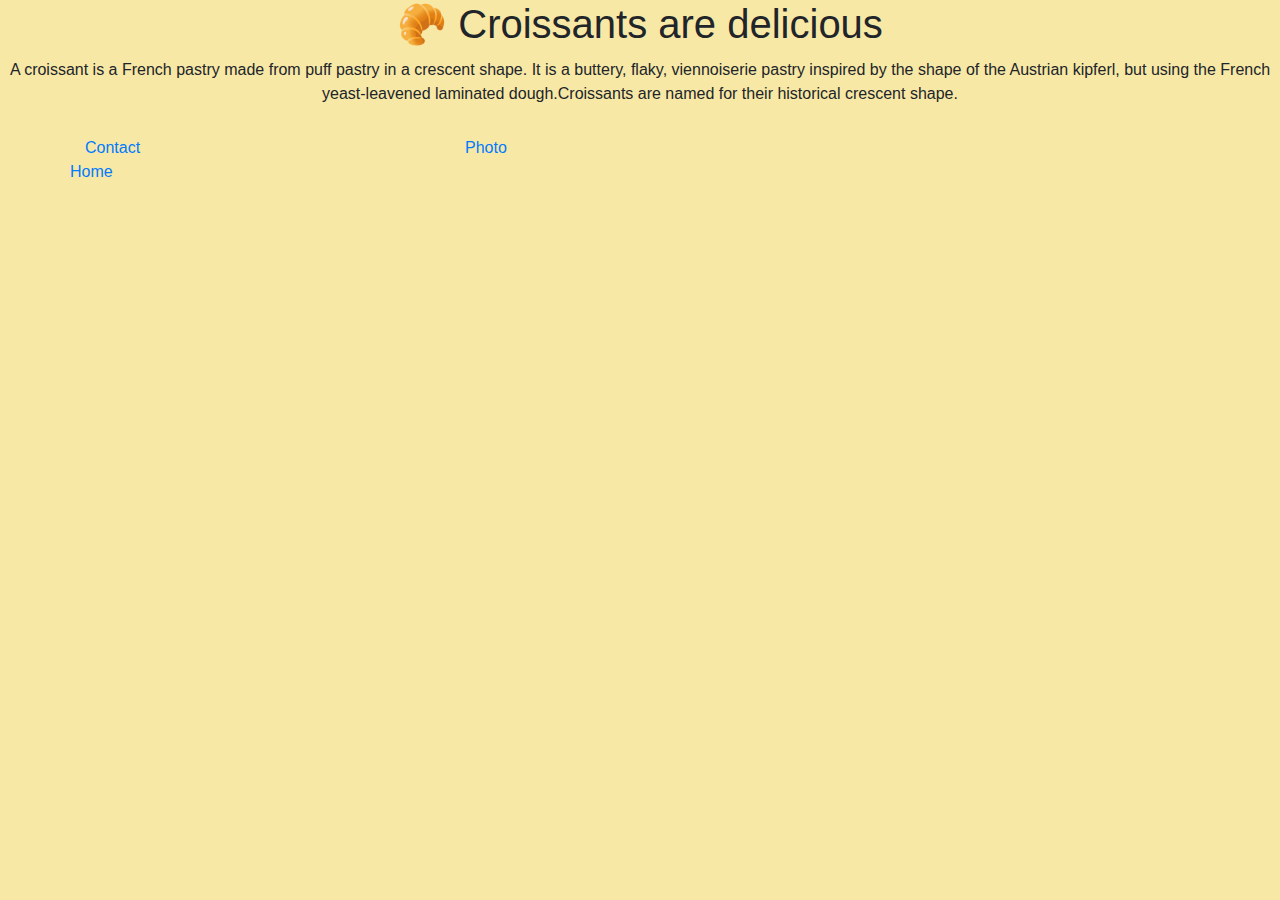
<file: Croissant/index.html>
<!DOCTYPE html>
<html lang="en">
<head>
    <link rel="stylesheet" href="https://cdn.jsdelivr.net/npm/bootstrap@4.3.1/dist/css/bootstrap.min.css" integrity="sha384-ggOyR0iXCbMQv3Xipma34MD+dH/1fQ784/j6cY/iJTQUOhcWr7x9JvoRxT2MZw1T" crossorigin="anonymous">
    <meta charset="UTF-8">
    <meta name="viewport" content="width=device-width, initial-scale=1.0">
    <link rel="stylesheet" href="css/style.css">
    <title>Document</title>
</head>
<body>
    <h1> 🥐 Croissants are delicious </h1>

    <p>
        A croissant is a French pastry made from puff pastry in a crescent shape. It is a buttery, flaky, viennoiserie pastry inspired by the shape of the Austrian kipferl, but using the French yeast-leavened laminated dough.Croissants are named for their historical crescent shape.
    </p>

    <div class="container">
        <div class="row">
            <div class="contact-link col-4"><a href="contact.html"> Contact</a></div>
            <div class="photo-link col-4"><a href="photo.html">Photo</a> </div>
            <div class="home-link col-4"></div><a href="index.html"> Home </a> </div>
    
        </div>
    </div>
</body>
</html>
</file>
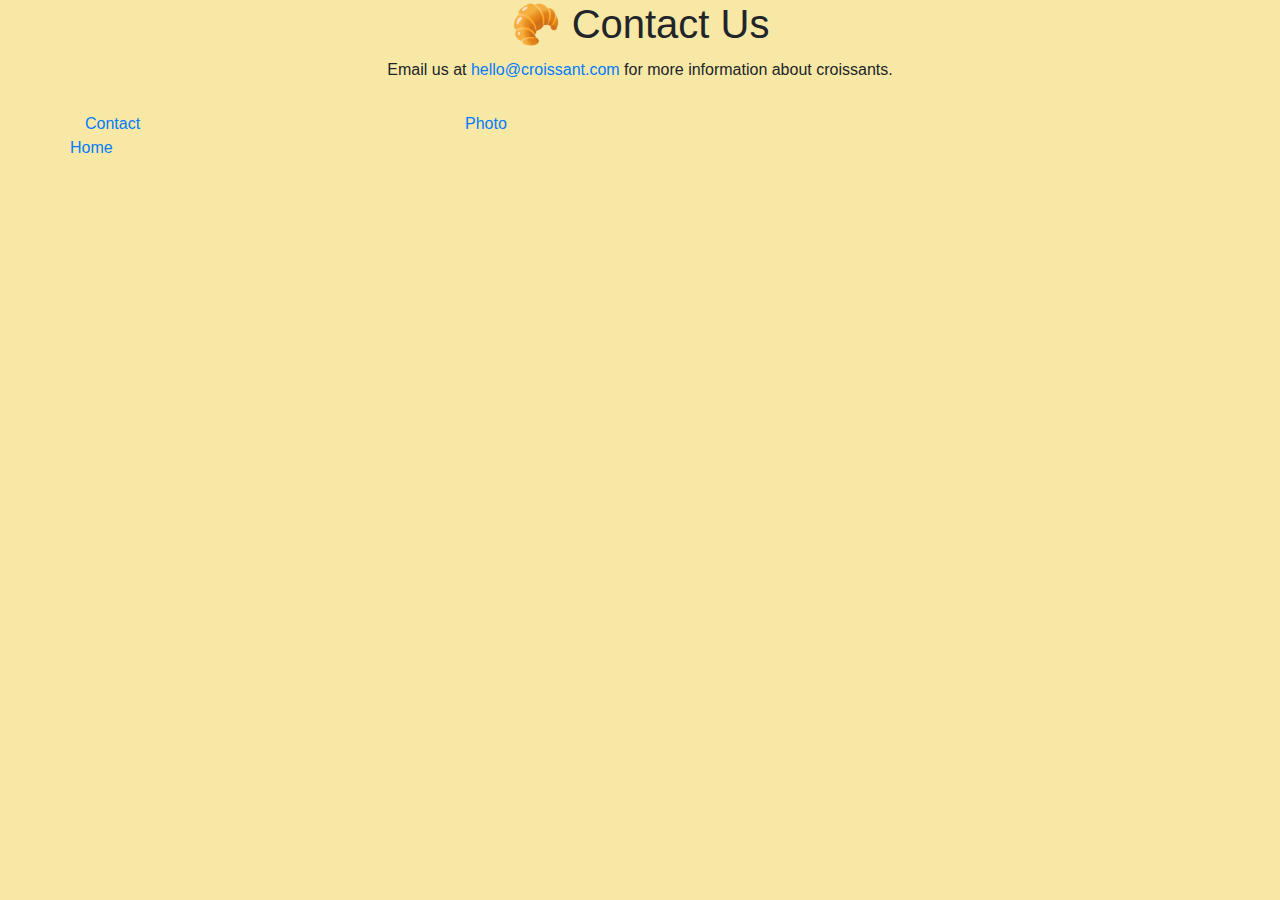
<file: Croissant/contact.html>
<!DOCTYPE html>
<html lang="en">
<head>
    <link rel="stylesheet" href="https://cdn.jsdelivr.net/npm/bootstrap@4.3.1/dist/css/bootstrap.min.css" integrity="sha384-ggOyR0iXCbMQv3Xipma34MD+dH/1fQ784/j6cY/iJTQUOhcWr7x9JvoRxT2MZw1T" crossorigin="anonymous">
    <meta charset="UTF-8">
    <meta name="viewport" content="width=device-width, initial-scale=1.0">
    <link rel="stylesheet" href="css/style.css">
    <title>Document</title>
</head>
<body>
    <h1> 🥐 Contact Us</h1>

    <p>
        Email us at <a href="mailto:hello@croissant.com">hello@croissant.com </a> for more information about croissants.
    </p>

    <div class="container">
        <div class="row">
            <div class="contact-link col-4"><a href="contact.html"> Contact</a></div>
            <div class="photo-link col-4"><a href="photo.html">Photo</a> </div>
            <div class="home-link col-4"></div><a href="index.html"> Home </a> </div>
    
        </div>
    </div>
</body>
</html>
</file>
<file: Croissant/css/style.css>
body {
    background: #f8e8a6;
}

h1 {
    text-align: center;
}

p {
    text-align: center;
    margin-top: 10px;
}

.img-fluid {
    max-width: 500px;
    max-height: 500px;
    align: center;

}

.container {
    margin-top: 30px;
}
</file>
